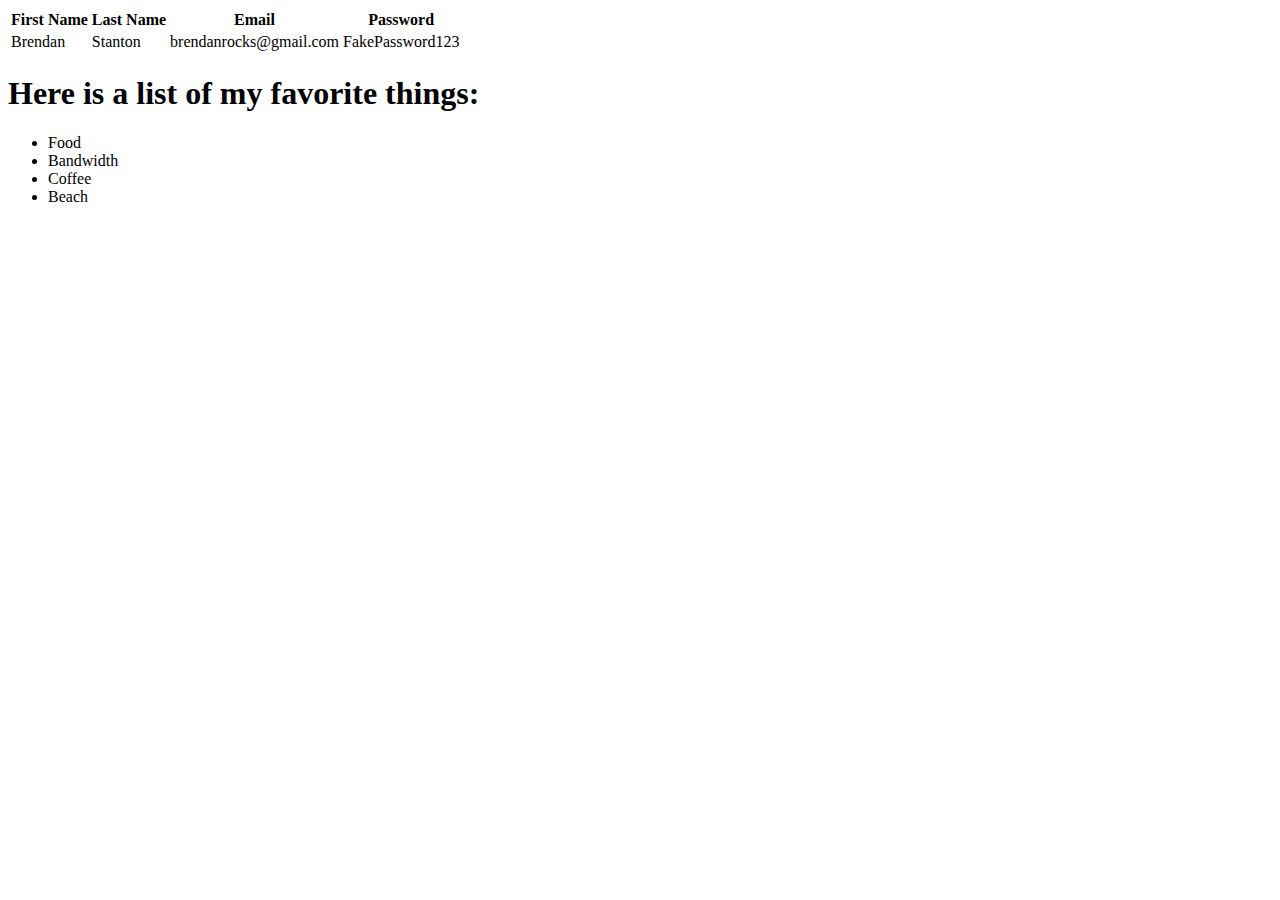
<file: indentation_two.html>
<!DOCTYPE html>
<html>
    <head>
        <title>Basic II</title>
    </head>
    <body>
        <table> 
            <thead>
                <tr>
                    <th>First Name</th>
                    <th>Last Name</th>
                    <th>Email</th>
                    <th>Password</th>
                </tr>
            </thead>
            <tbody>
                <tr>
                    <td>Brendan</td>
                    <td>Stanton</td>
                    <td>brendanrocks@gmail.com</td>
                    <td>FakePassword123</td>
                </tr>
            </tbody>
        </table>
        <h1>Here is a list of my favorite things:</h1>
        <ul>
            <li>Food</li>
            <li>Bandwidth</li>
            <li>Coffee</li>
            <li>Beach</li>
        </ul>
    </body>
</html>
</file>
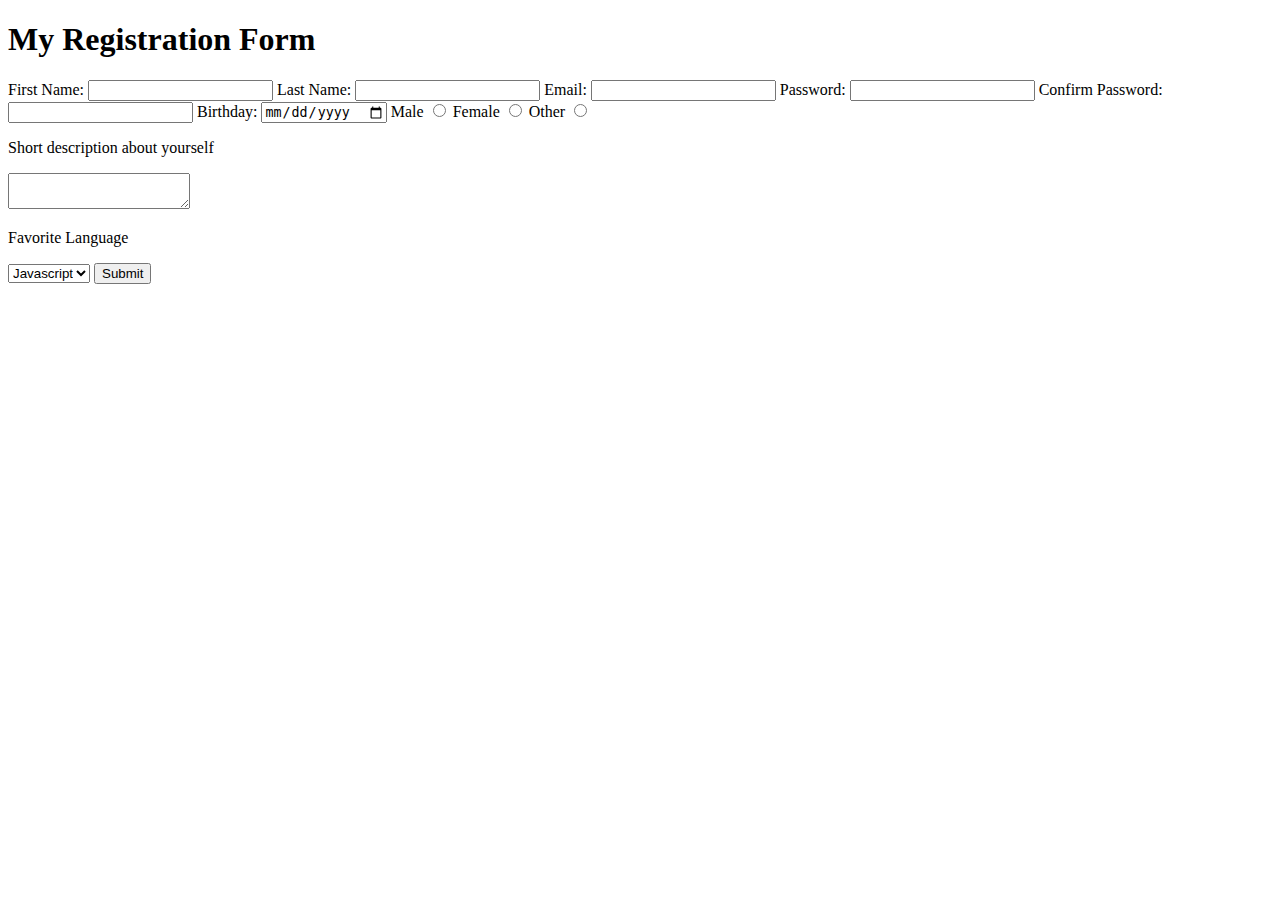
<file: registration_form.html>
<!DOCTYPE html>
<html>
    <head>
        <meta http-equiv="Content-Type" content="text/html;charset=UTF-8">
        <title>Registration Form</title>
    </head>
    <body>
        <h1>My Registration Form</h1>
        <form action="#">
            <label for="first_name">First Name:</label>
            <input type="text" id="first_name" name="first_name">
            <label for="last_name">Last Name:</label>
            <input type="text" id="last_name" name="last_name">
            <label for="email">Email:</label>
            <input type="text" id="email" name="email">
            <label for="password">Password:</label>
            <input type="password" id="password" name="password">
            <label for="password_conf">Confirm Password:</label>
            <input type="text" id="password_conf" name="password_conf">
            <label for="birthday">Birthday:</label>
            <input type="date" id="birthday" name="birthday">
            <label for="male">Male</label>
            <input type="radio" id="male" name="gender" value="male">
            <label for="female">Female</label>
            <input type="radio" id="female" name="gender" value="female">
            <label for="other">Other</label>
            <input type="radio" id="other" name="gender" value="other">
            <p>Short description about yourself</p>
            <textarea name="description"></textarea>
            <p>Favorite Language</p>
            <select name="language" >
                <option value="javascript">Javascript</option>
                <option value="html">HTML</option>
                <option value="css">CSS</option>
            </select>
            <input type="submit" value="Submit">
        </form>
    </body>
</html>
</file>
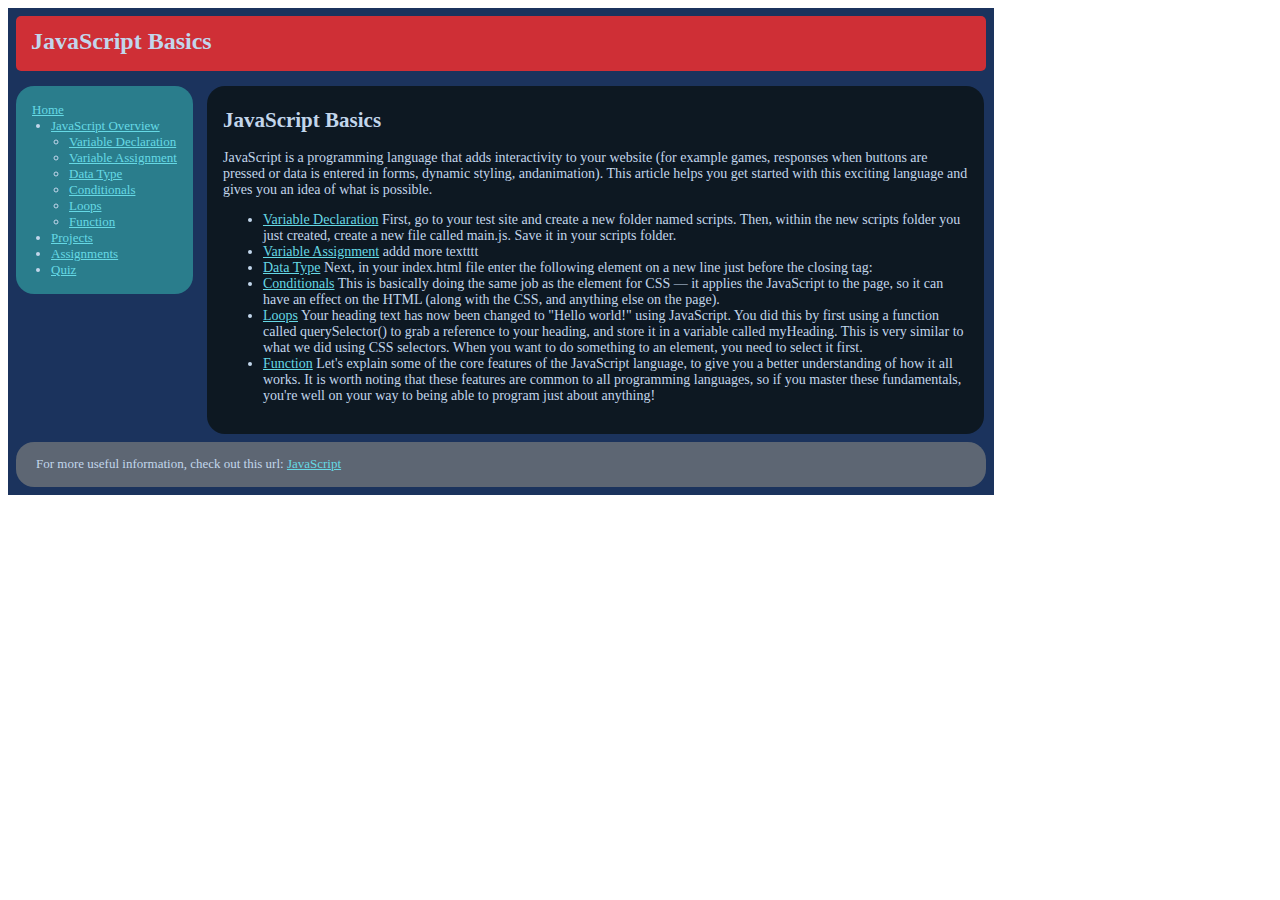
<file: JavaScript Basics/javascript_basics.html>
<!DOCTYPE html>
<html lang="en">
    <head>
        <meta charset="UTF-8">
        <title>JavaScript Basics</title>
        <link rel="stylesheet" href="style.css">
    </head>
    <body>
        <div class="container">
            <header>
                <h1>JavaScript Basics</h1>
            </header>
            <div class="main">
                <div class="sidebar">
                    <a href="#">Home</a>
                    <ul>
                        <li><a href="#">JavaScript Overview</a></li>
                            <ul>
                                <li><a href="#">Variable Declaration</a></li>
                                <li><a href="#">Variable Assignment</a></li>
                                <li><a href="#">Data Type</a></li>
                                <li><a href="#">Conditionals</a></li>
                                <li><a href="#">Loops</a></li>
                                <li><a href="#">Function</a></li>
                            </ul>
                        <li><a href="#">Projects</a></li>
                        <li><a href="#">Assignments</a></li>
                        <li><a href="#">Quiz</a></li>
                    </ul>
                </div>
                <div class="main-content">
                    <h2>JavaScript Basics</h2>
                    <p>JavaScript is a programming language that adds interactivity to your website (for example games, responses when buttons are pressed or data is entered in forms, dynamic styling, andanimation). This article helps you get started with this exciting language and gives you an idea of what is possible.</p>
                    <ul>
                        <li><a href="#">Variable Declaration</a> First, go to your test site and create a new folder named scripts. Then, within the new scripts folder you just created, create a new file called main.js. Save it in your scripts folder.</li>
                        <li><a href="#">Variable Assignment</a> addd more textttt</li>
                        <li><a href="#">Data Type</a> Next, in your index.html file enter the following element on a new line just before the closing tag:</li>
                        <li><a href="#">Conditionals</a> This is basically doing the same job as the element for CSS — it applies the JavaScript to the page, so it can have an effect on the HTML (along with the CSS, and anything else on the page).</li>
                        <li><a href="#">Loops</a> Your heading text has now been changed to "Hello world!" using JavaScript. You did this by first using a function called querySelector() to grab a reference to your heading, and store it in a variable called myHeading. This is very similar to what we did using CSS selectors. When you want to do something to an element, you need to select it first.</li>
                        <li><a href="#">Function</a> Let's explain some of the core features of the JavaScript language, to give you a better understanding of how it all works. It is worth noting that these features are common to all programming languages, so if you master these fundamentals, you're well on your way to being able to program just about anything!</li>
                    </ul>
                </div>
            </div>
            <footer>
                <p>For more useful information, check out this url: <a href="#">JavaScript</a></p>
            </footer>
        </div>
    </body>
</html>
</file>
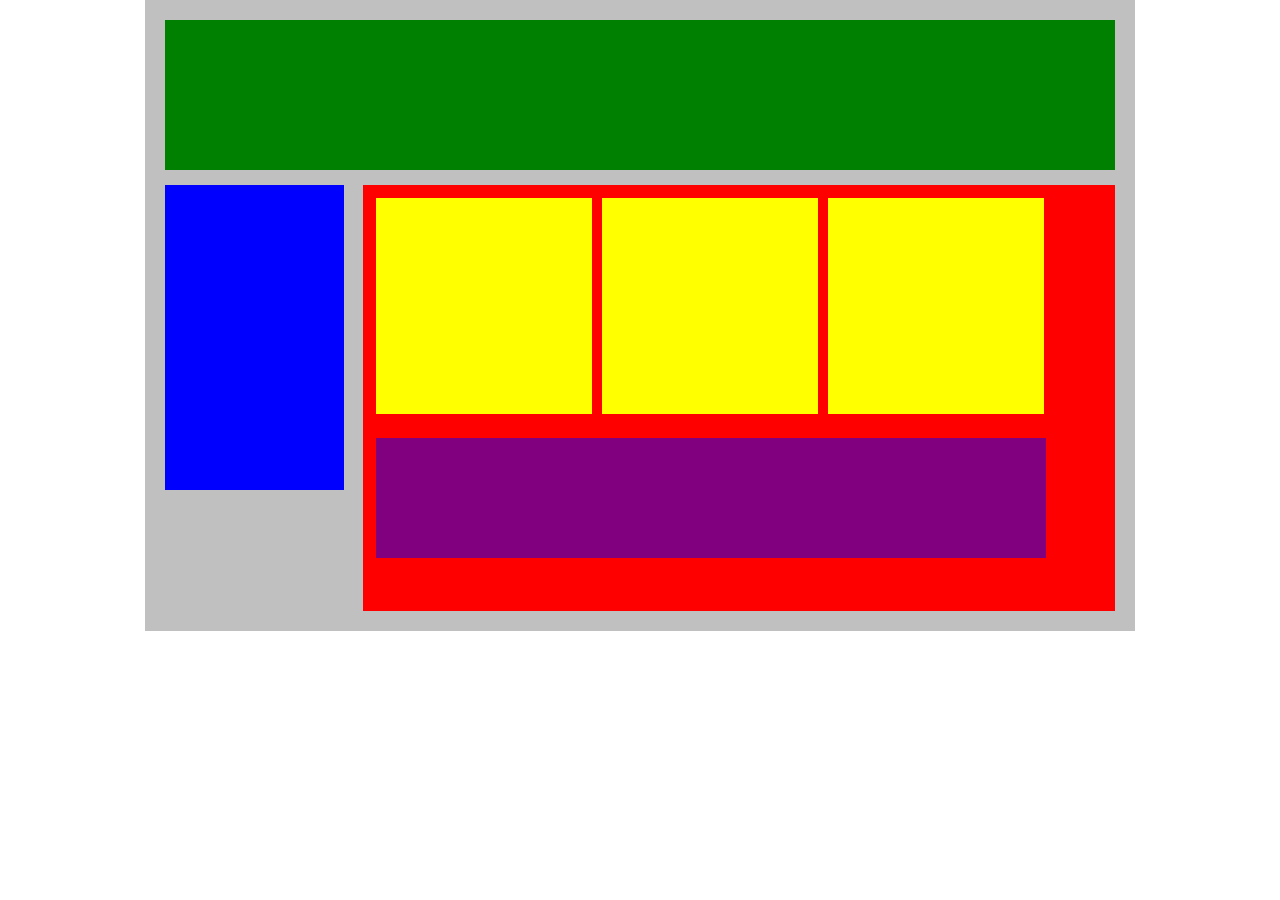
<file: Plotting Your Blocks/plot_blocks.html>
<!DOCTYPE html>
<html lang="en">
   <head>
      <title>Position Practice</title>
      <link rel="stylesheet" type="text/css" href="style.css">
   </head>
   <body>
       <div id="wrapper">
         <div id="header"></div>
         <div id="navigation"></div>
         <div id="main_content">
            <div>
                <div class="subcontents"></div>
                <div class="subcontents"></div>
                <div class="subcontents"></div>
            </div>
            <div id="advertisement"></div>
         </div>
      </div><!-- end of wrapper -->
   </body>
</html>
</file>
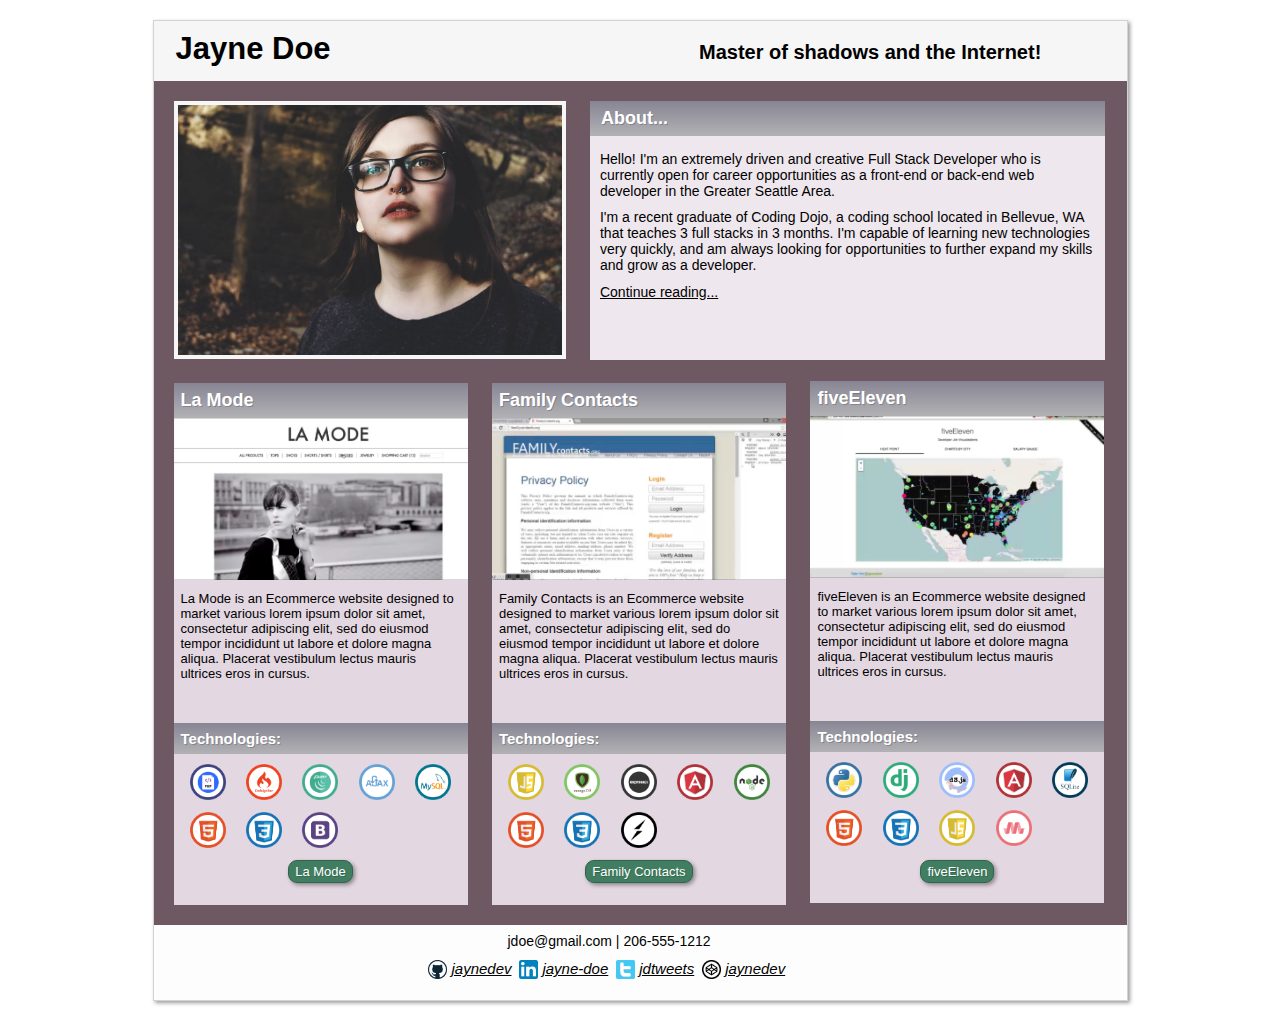
<file: Portfolio/portfolio.html>
<!DOCTYPE html>
<html lang="en">
    <head>
        <meta charset="UTF-8">
        <title>Portfolio</title>
        <link rel="stylesheet" href="style.css">
    </head>
    <body>
        <div class="container">
            <header>
                <h1>Jayne Doe</h1>
                <h2>Master of shadows and the Internet!</h2>
            </header>
            <div class="upper">
                <img src="photo_of_me.jpg" alt="Jayne Doe profile pic">
                <div class="description">
                    <h2>About...</h2>
                    <p>Hello! I'm an extremely driven and creative Full Stack Developer who is currently open for career opportunities as a front-end or back-end web developer in the Greater Seattle Area.</p>
                    <p>I'm a recent graduate of Coding Dojo, a coding school located in Bellevue, WA that teaches 3 full stacks in 3 months. I'm capable of learning new technologies very quickly, and am always looking for opportunities to further expand my skills and grow as a developer.</p>
                    <a href="#">Continue reading...</a>
                </div>
            </div>
            <div class="main">
                <div class="project">
                    <h2>La Mode</h2>
                    <img src="lamode.png" alt="Pic of woman">
                    <p>La Mode is an Ecommerce website designed to market various lorem ipsum dolor sit amet, consectetur adipiscing elit, sed do eiusmod tempor incididunt ut labore et dolore magna aliqua. Placerat vestibulum lectus mauris ultrices eros in cursus.</p>
                    <h3>Technologies:</h3>
                    <div class="languages">
                        <img src="php.png" alt="php">
                        <img src="codeigniter.png" alt="codeigniter">
                        <img src="jQuery.png" alt="jQuery">
                        <img src="ajax.png" alt="ajax">
                        <img src="mysql.png" alt="mysql">
                        <img src="HTML.png" alt="html">
                        <img src="CSS.png" alt="css">
                        <img src="bootstrap.png" alt="bootstrap">
                    </div>
                    <button>La Mode</button>
                </div>
                <div class="project">
                    <h2>Family Contacts</h2>
                    <img src="familycontacts.png" alt="Family Contacts home page">
                    <p>Family Contacts is an Ecommerce website designed to market various lorem ipsum dolor sit amet, consectetur adipiscing elit, sed do eiusmod tempor incididunt ut labore et dolore magna aliqua. Placerat vestibulum lectus mauris ultrices eros in cursus.</p>
                    <h3>Technologies:</h3>
                    <div class="languages">
                        <img src="JavaScript.png" alt="JavaScript">
                        <img src="mongodb.png" alt="mongodb">
                        <img src="expressjs.png" alt="expressjs">
                        <img src="angular.png" alt="angular">
                        <img src="nodejs.png" alt="nodejs">
                        <img src="HTML.png" alt="html">
                        <img src="CSS.png" alt="css">
                        <img src="socket.png" alt="socket">
                    </div>
                    <button>Family Contacts</button>
                </div>
                <div class="project">
                    <h2>fiveEleven</h2>
                    <img src="fiveEleven.png" alt="map of united states">
                    <p>fiveEleven is an Ecommerce website designed to market various lorem ipsum dolor sit amet, consectetur adipiscing elit, sed do eiusmod tempor incididunt ut labore et dolore magna aliqua. Placerat vestibulum lectus mauris ultrices eros in cursus.</p>
                    <h3>Technologies:</h3>
                    <div class="languages">
                        <img src="python.png" alt="python">
                        <img src="django.png" alt="django">
                        <img src="d3.png" alt="d3">
                        <img src="angular.png" alt="angular">
                        <img src="sqlite.png" alt="sqlite">
                        <img src="HTML.png" alt="html">
                        <img src="CSS.png" alt="css">
                        <img src="JavaScript.png" alt="JavaScript">
                        <img src="materialize.png" alt="materialize">
                        <button>fiveEleven</button>
                    </div>
                </div>
                <footer>
                    <div class="contact">
                        <p>jdoe@gmail.com | 206-555-1212</p>
                    </div>
                    <div class="social-links">
                        <ul>
                            <li><img src="github.png" alt="github logo"></li>
                            <li><a href="#">jaynedev</a></li>
                            <li><img src="linkedin.png" alt="linkedin logo"></li>
                            <li><a href="#">jayne-doe</a></li>
                            <li><img src="twitter.png" alt="twitter logo"></li>
                            <li><a href="#">jdtweets</a></li>
                            <li><img src="codepen.png" alt="codepen logo"></li>
                            <li><a href="#">jaynedev</a></li>
                        </ul>
                    </div>
                </footer>
            </div>
        </div>
    </body>
</html>
</file>
<file: JavaScript Basics/style.css>
.container {
    width: 970px;
    background-color: #1B335D;
    color: #C2D6EB;
    padding: 8px;
}

header {
    background-color: #CF2F36;
    margin-bottom: 15px;
    border-radius: 5px;
    padding: 5px;
    height: 45px;

}

header h1 {
    margin: 0px;
    font-size: 24px;
    padding-top: 7px;
    padding-left: 10px;
}

a {
   color: #66D9E5; 
}

.sidebar {
    background-color: #2A7D8C;
    display: inline-block;
    border-radius: 18px;
    padding: 16px;
    font-size: 13px;
}

.main-content {
    background-color: #0D1822;
    display: inline-block;
    border-radius: 18px;
    padding: 16px;
    width: 745px;
    margin-left: 10px;
    vertical-align: top;
    font-size: 14px;
}

.main-content h2 {
    margin-top: 6px;
}

footer {
    background-color: #5D6673;
    display: block;
    height: 43px;
    border-radius: 18px;
    padding: 1px;
    padding-left: 20px;
    margin-top: 8px;
}

footer p {
    font-size: 13px;
}

.sidebar > ul {
    padding-left: 19px;
    margin: 0;
}

.sidebar > ul > ul {
    padding-left: 18px;
}
</file>
<file: Portfolio/style.css>
/* * {
    outline: 1px dotted red;
} */

body {
    padding: 20px;
    margin: 0px;
    font-family: 'Lucida Sans', 'Lucida Sans Regular', 'Lucida Grande', 'Lucida Sans Unicode', Geneva, Verdana, sans-serif;
}
div.container {
    width: 973px;
    margin: 0px auto;
    background-color: #6E5963;
    border: 1px solid lightgray;
    box-shadow: 2px 2px 4px rgba(0,0,0,0.4);
}
    div.container header {
        background-color:#F6F6F6; 
        height: 60px;
    }
        div.container header h2 {
            display: inline-block;
            padding-left: 364px;
            margin-top: 10px;
            font-size: 20px;
        }
        div.container header h1 {
            display: inline-block;
            margin-left: 22px;
            margin-top: 10px;
            font-size: 31px;
        }
    div.container div.upper {
        height: 300px;
    }
        div.container div.upper img {
            height: 250px;
            width: 384px;
            object-fit: cover;
            border: 4px solid #F6F6F6;
            margin-top: 20px;
            margin-left: 20px;
            vertical-align: top;
        }
        div.container div.upper div.description {
            display: inline-block;
            vertical-align: top;
            width: 515px;
            margin-left: 20px;
            margin-top: 20px;
            height: 259px;
            background-color: #EEE7ED;
        }
        div.container div.upper div.description h2 {
            text-align: left;
            background-image: linear-gradient(#878593, #B2B2B5);
            margin-top: 0px;
            padding: 7px;
            padding-left: 11px;
            color: #FFFFFF;
            font-size: 18px;
            text-shadow: 1px 1px 0px rgba(0,0,0,0.2)
        }
        div.container div.upper div.description p {
            margin: 10px;
            font-size: 14px;
        }
        div.container div.upper div.description a {
            margin: 10px;
            color: black;
            font-size: 14px;
        }
    div.container div.project {
        height: 522px;
        width: 294px;
        display: inline-block;
        margin-left: 20px;
        background-color: #E3D7E1;
        margin-bottom: 20px;
    }
        div.container div.project h2 {
            margin-top: 0px;
            margin-bottom: 0px;
            font-size: 18px;
            padding: 7px;
            background-image: linear-gradient(#878593, #B2B2B5);
            color: #FFFFFF;
            text-shadow: 1px 1px 0px rgba(0,0,0,0.2)
        }
        div.container div.project img {
            width: 100%;
        }
        div.container div.project p {
            margin-top: 0px;
            margin-bottom: 0px;
            background-color: #E3D7E1;
            height: 125px;
            padding: 7px;
            font-size: 13px;
        }
        div.container div.project h3 {
            margin-top: 0px;
            margin-bottom: 0px;
            padding: 7px;
            color: #FFFFFF;
            background-image: linear-gradient(#878593, #B2B2B5);
            font-size: 15px;
            text-shadow: 1px 1px 0px rgba(0,0,0,0.2)
        }
        div.container div.project .languages {
            height: 94px;
            padding-top: 7px;
            background-color: #E3D7E1;
        }
        div.container div.project .languages img {
            height: 36px;
            width: 36px;
            display: inline;
            margin-left: 16px;
            margin-top: 3px;
            margin-bottom: 5px;
        }
        div.container div.project button {
            display: block;
            margin: 5px auto;
            background-color: #407D61;
            border: 1px solid #30644C;
            font-size: 13px;
            color: white;
            padding: 3px 6px;
            border-radius: 9px;
            box-shadow: 2px 2px 4px rgba(0,0,0,0.4);
            text-shadow: 1px 1px 0px rgba(0,0,0,0.2)
        }
    div.container footer {
        background-color: #FDFDFD;
        padding: 7px;
    }
        div.container footer p {
            display: inline;
            font-size: 14px;
        }
        div.container footer .contact {
            margin: 0px auto;
            display: block;
            width: 265px;
        }
        div.container footer .social-links {
            width: 430px;
            margin: 10px auto;
        }
            div.container footer .social-links img {
                height: 19px;
                width: 19px;
                margin-left: 3px;
            }
            div.container footer .social-links a {
                color: black;
                vertical-align: top;
                font-size: 15px;
                font-style: italic;
            }
            div.container footer .social-links ul {
                list-style-type: none;
                padding: 0;
                display: inline;
            }
            div.container footer .social-links ul li {
                display: inline;
            }
</file>
<file: Plotting Your Blocks/style.css>
/*CSS reset settings here*/
*{
margin: 0px;
padding: 0px;
}
#wrapper{
width: 950px;
background-color: silver;
margin: 0px auto;
padding: 20px;
}
#header{
min-height: 150px;
background-color: green;
}
#navigation{
min-height: 305px;
width: 179px;
background-color: blue;
display: inline-block;
vertical-align: top;
margin-right: 15px;
margin-top: 15px;
}
#main_content{
min-height: 400px;
width: 726px;
background-color: red;
display: inline-block;
vertical-align: top;
margin-top: 15px;
padding: 13px;
}
.subcontents{
min-height: 216px;
width: 216px;
background-color: yellow;
display: inline-block;
margin-right: 6px;
}
#advertisement{
min-height: 120px;
width: 670px;
background-color: purple;
display: block;
margin: 20px;
margin-left: 0px;
}
</file>
